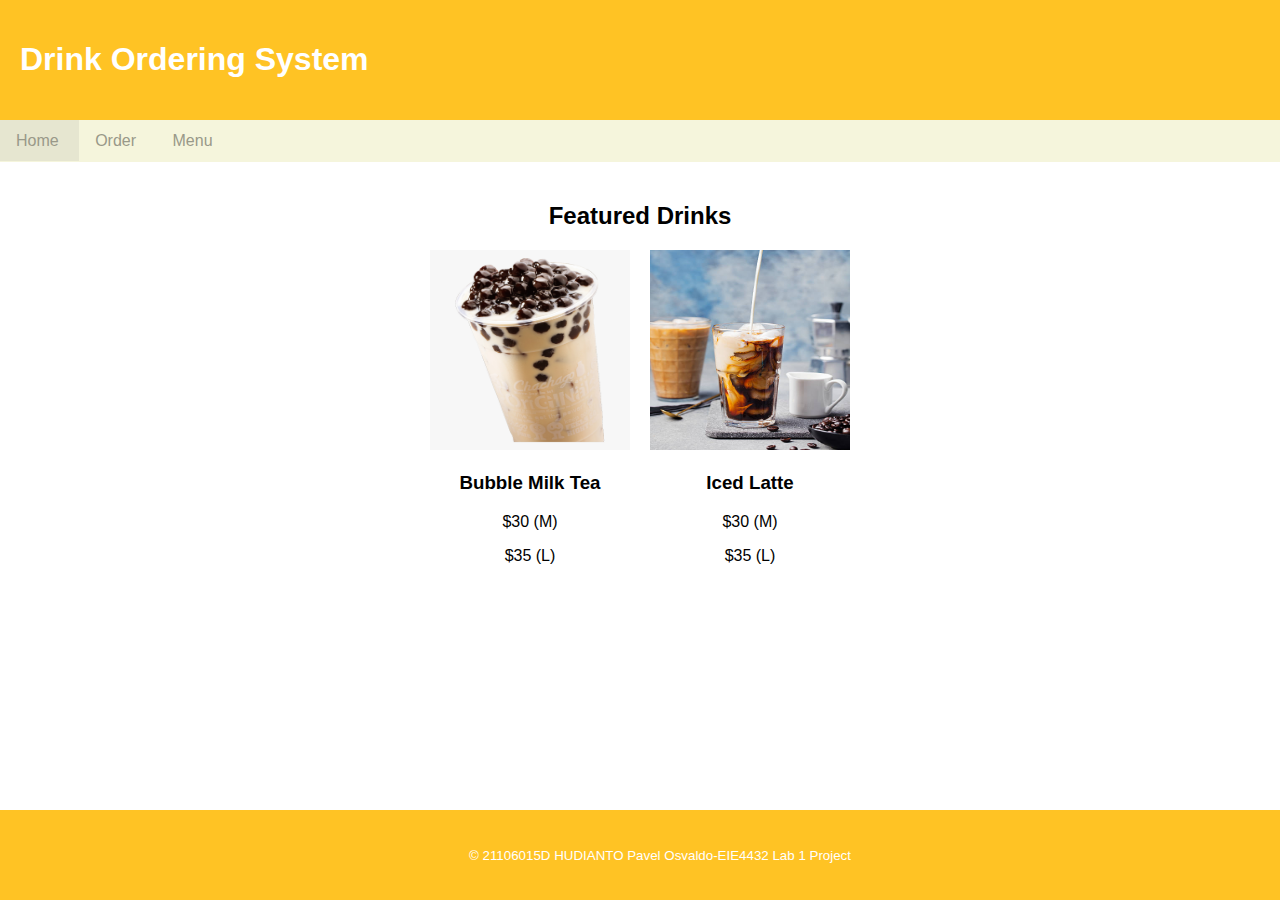
<file: index.html>
<!DOCTYPE html>
<html>
    <head>
        <link rel="stylesheet" href="styles/main.css">
        <title>21106015d_Drink Ordering System</title>
    </head>
    <body>
        <header>
            <h1>Drink Ordering System</h1>
        </header>
        <nav>
            <ul>
                <li class="currentPage">
                    <a href="#">Home</a>
                </li>
                <li>
                    <a href="order.html">Order</a>
                </li>
                <li>
                    <a href="#">Menu</a>
                </li>
            </ul>
        </nav>
        <main>
            <section>
                <h2 class="section-header">
                    Featured Drinks
                </h2>
                <div class="featured-drink">
                    <div class="drink-container">
                        <div class="drink">
                            <img src="assets/bubble-milktea.png" alt= "Bubble Milk Tea">
                            <h3>Bubble Milk Tea</h3>
                            <p>$30 (M)</p>
                            <p>$35 (L)</p>
                        </div>
                        <div class="drink">
                            <img src="assets/iced-latte.jpg" alt= "Iced Latte">
                            <h3>Iced Latte</h3>
                            <p>$30 (M)</p>
                            <p>$35 (L)</p>
                        </div>
                    </div>
                </div>
            </section>
        </main>
        <footer>
            <p><small>
                © 21106015D HUDIANTO Pavel Osvaldo-EIE4432 Lab 1 Project
            </small></p>
        </footer>
    </body>
</html>
</file>
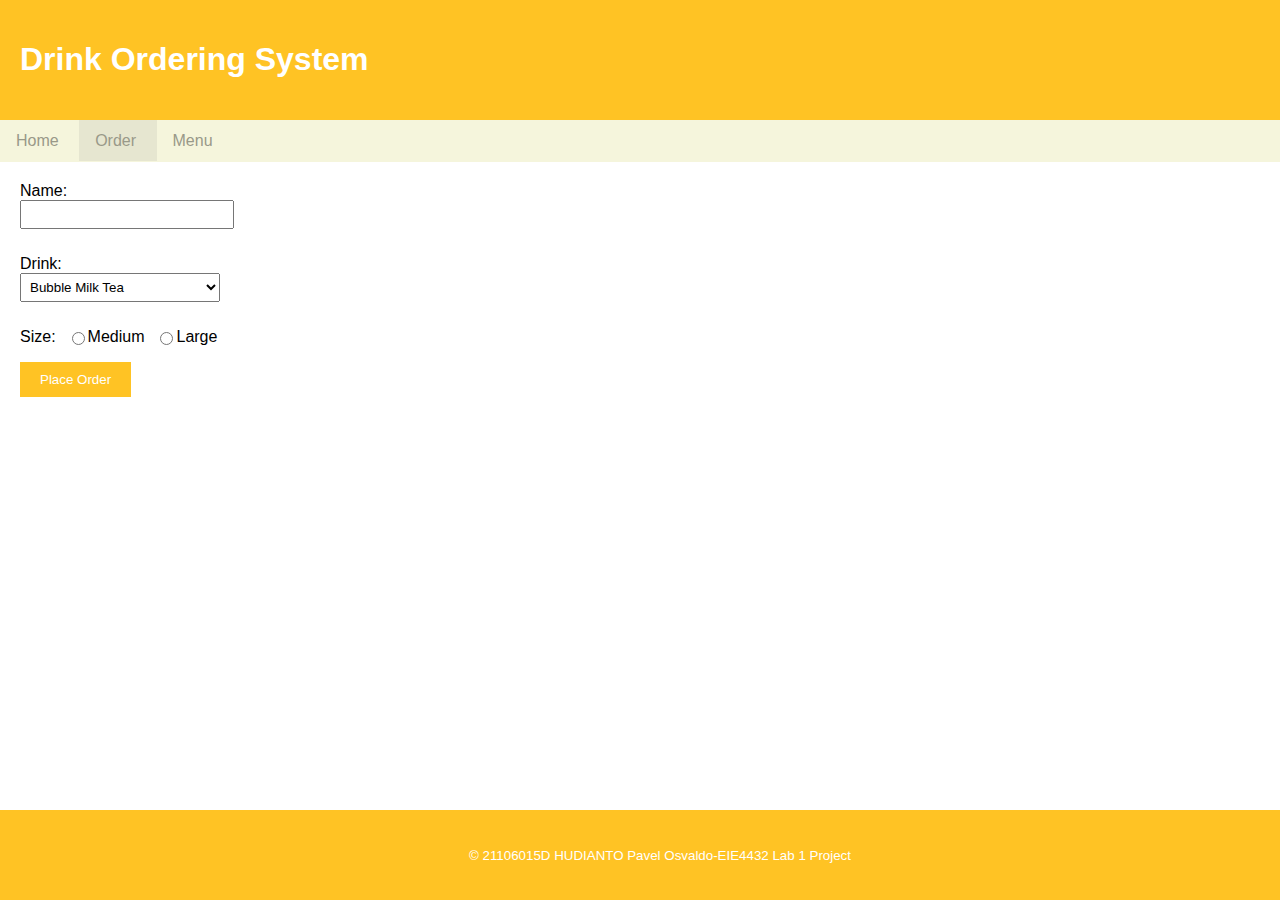
<file: order.html>
<!DOCTYPE html>
<html>
    <head>
        <link rel="stylesheet" href="styles/order.css">
        <title> 21106015D_Drink Ordering Form</title>
    </head>
    <body>
        <header>
            <h1>Drink Ordering System</h1>
        </header>
        <nav>
            <ul>
                <li>
                    <a href="index.html">Home</a>
                </li>
                <li class="currentPage">
                    <a href="#">Order</a>
                </li>
                <li>
                    <a href="#">Menu</a>
                </li>
            </ul>
        </nav>

        <main>
            <form action="#" method="post">
                <div class="name-input">
                    <label for="name">Name:</label>
                    <input type="text" required id="name" name="name">
                </div>

                <div class="drink-select">
                    <label for="drink">Drink:</label>
                    <select name="drink" id="drink">
                        <option value="bubble-milktea">Bubble Milk Tea</option>
                        <option value="iced-latte">Iced Latte</option>
                    </select>
                </div>

                <div class="size-select">
                    <label for="size">Size:</label>
                        <input type="radio" id="medium" name="size" value="Medium">
                        <label for="medium">Medium</label>
                        <input type="radio" id="large" name="size" value="Large">
                        <label for="large">Large</label>
                        
                </div>

                <div class="submission">
                    <input type="submit" value="Place Order">
                </div>
            </form>
        </main>
        <footer>
            <p><small>
                © 21106015D HUDIANTO Pavel Osvaldo-EIE4432 Lab 1 Project
            </small></p>
        </footer>
    </body>
</html>
</file>
<file: styles/main.css>
header{
    background-color: #ffc324;
    color: white;
    padding: 20px;
}

nav ul{
    list-style-type: none;
    margin: 0;
    padding-left: 0;
    padding-right: 0;
    padding-top: 12px;
    padding-bottom: 12px;
    background-color: beige;
}

nav ul li{
    display: inline;
    padding-left: 16px;
    padding-right: 16px;
    padding-top: 12px;
    padding-bottom: 12px;
}

nav ul li a{
    text-decoration: none;
    color: #999989;
}

nav ul li:hover{
    background-color: #ffc324;
}

li.currentPage{
    background-color: #e6e6D0;
}

body{
    font-family: Arial, sans-serif;
    margin: 0;
    padding: 0;
    display: flex;
    flex-direction: column;
    min-height: 100%;
}

main{
    display: flex;
    flex-direction: column;
    flex: 1;
    padding: 20px;

}

.section-header{
    text-align: center;
}

.featured-drink{
    display: flex;
    justify-content: center;
}

.drink-container{
    display: flex;
}

.drink{
    margin-top: 0px;
    margin-bottom: 0px;
    margin-left: 10px;
    margin-right: 10px;
    text-align: center;
}

.drink img{
    width: 200px;
    height: 200px;
}

footer{
    background-color: #ffc324;
    color: white;
    padding: 20px;
    text-align: center;
    position: fixed;
    bottom: 0;
    left: 0;
    min-width: 100%;
}
</file>
<file: styles/order.css>
header{
    background-color: #ffc324;
    color: white;
    padding: 20px;
}

nav ul{
    list-style-type: none;
    margin: 0;
    padding-left: 0;
    padding-right: 0;
    padding-top: 12px;
    padding-bottom: 12px;
    background-color: beige;
}

nav ul li{
    display: inline;
    padding-left: 16px;
    padding-right: 16px;
    padding-top: 12px;
    padding-bottom: 12px;
}

nav ul li a{
    text-decoration: none;
    color: #999989;
}

nav ul li:hover{
    background-color: #ffc324;
}

li.currentPage{
    background-color: #e6e6D0;
}

body{
    font-family: Arial, sans-serif;
    margin: 0;
    padding: 0;
    display: flex;
    flex-direction: column;
    min-height: 100%;
}

form{
    margin: 20px;
    display: flex;
    flex-direction: column;
    gap: 16px;
}

.size-select{
    display: flex;
}

label{
    display: block;
}

input[type="text"], select{
    width: 200px;
    padding: 5px;
    margin-bottom: 10px;
}

input[type="radio"]{
    margin-left: 16px;
}

input[type="submit"]{
    background-color: #ffc324;
    color: white;
    padding-top: 10px;
    padding-bottom: 10px;
    padding-left: 20px;
    padding-right: 20px;
    border: 0;
}

input[type="submit"]:hover{
    cursor: pointer;
}

footer{
    background-color: #ffc324;
    color: white;
    padding: 20px;
    text-align: center;
    position: fixed;
    bottom: 0;
    left: 0;
    min-width: 100%;
}
</file>
